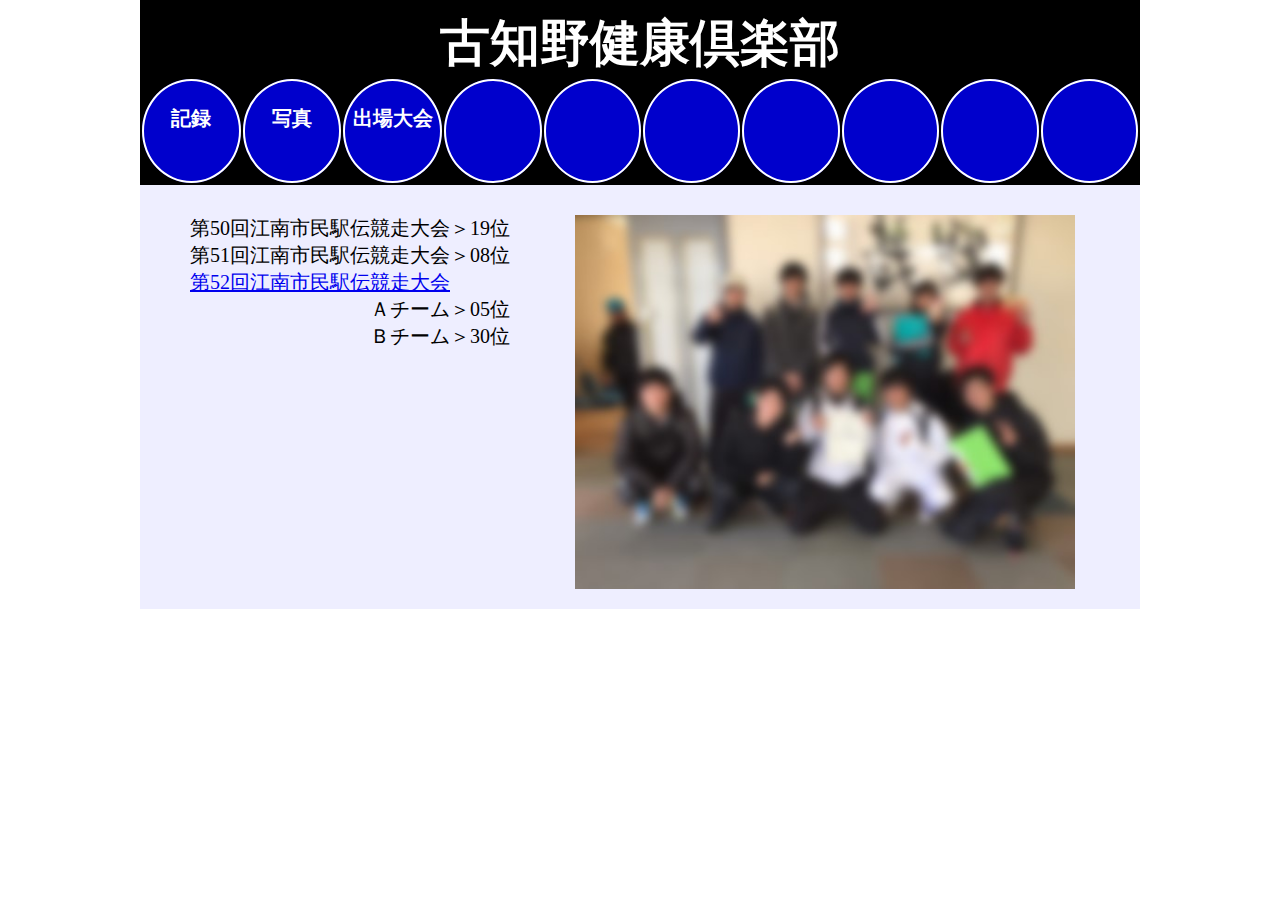
<file: index.html>
?<!DOCTYPE html PUBLIC "-//W3C//DTD HTML 4.01 Transitional//EN" "http://www.w3.org/TR/html4/loose.dtd">
<html>
<head>
<meta http-equiv="Content-Type" content="text/html; charset=UTF-8">
<meta http-equiv="refresh" content="0; URL='home.html'" />
<title>古知野健康倶楽部</title>
<meta name="google-site-verification" content="jjVCQ0SlR6T4c2Mgrg3g31JOoj5oxeuY2oLSlJ0xcWM" />
<meta name="msvalidate.01" content="3CADB7AC3EB75EEFDEF2F3A224A1BB9D" />
</head>
<body>
自動でページを移動します。
移動しない場合は下記のボタンを押してください。

<form action="home.html" method="post">
<input type="submit" value="古知野健康倶楽部 ホームへ">
</form>

</body>
</html>
</file>
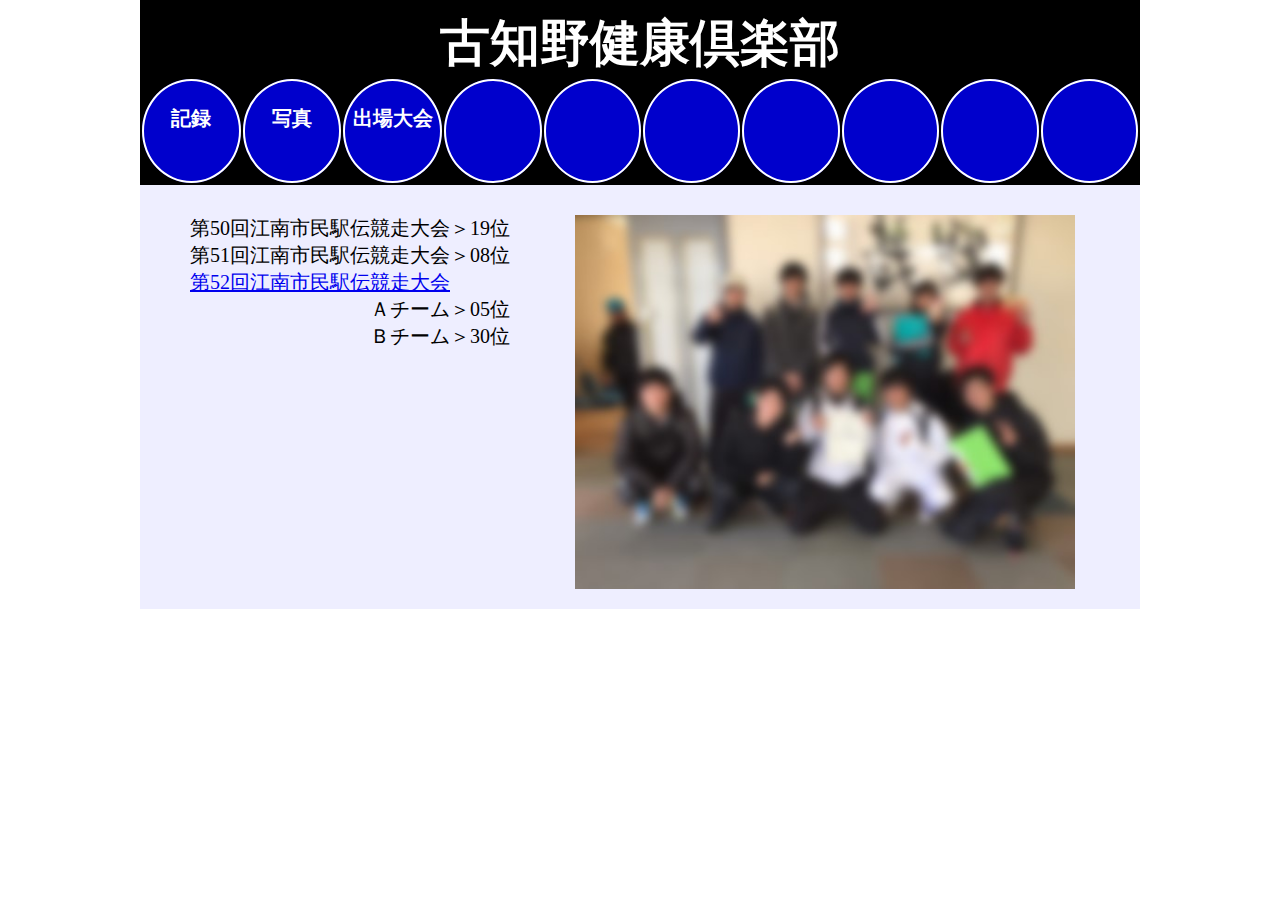
<file: home.html>
﻿<!DOCTYPE html PUBLIC "-//W3C//DTD HTML 4.01 Transitional//EN" "http://www.w3.org/TR/html4/loose.dtd">
<html lang="ja">
<head>
<meta http-equiv="Content-Type" content="text/html; charset=UTF-8">
<link rel="stylesheet" type="text/css" href="style_home.css" >
<title>古知野健康倶楽部</title>
</head>
<body>
<div id="all">
<h1 id="header">古知野健康倶楽部</h1>
<table id="navi"><tr>
<td><a href=result.html><br>記録</a></td>
<td><a href=photo.html><br>写真</a></td>
<td><a href=history.htm target="_blank"><br>出場大会</a></td>
<td><a href=home.html></a></td>
<td><a href=home.html></a></td>
<td><a href=home.html></a></td>
<td><a href=home.html></a></td>
<td><a href=home.html></a></td>
<td><a href=home.html></a></td>
<td><a href=home.html></a></td>
</tr></table>
<div id="side_bar">
第50回江南市民駅伝競走大会＞19位<br>
第51回江南市民駅伝競走大会＞08位<br>
<a href="52_result.pdf" target="_blank">第52回江南市民駅伝競走大会</a><br>
　　　　　　　　　Ａチーム＞05位<br>
　　　　　　　　　Ｂチーム＞30位<br>
</div>
<a href="20180211_shimin.jpg" target="_blank"><img src="20180211_shimin.jpg" alt="2018年2月11日江南市民駅伝競走大会"></a>
</div>
</body>
</html>
</file>
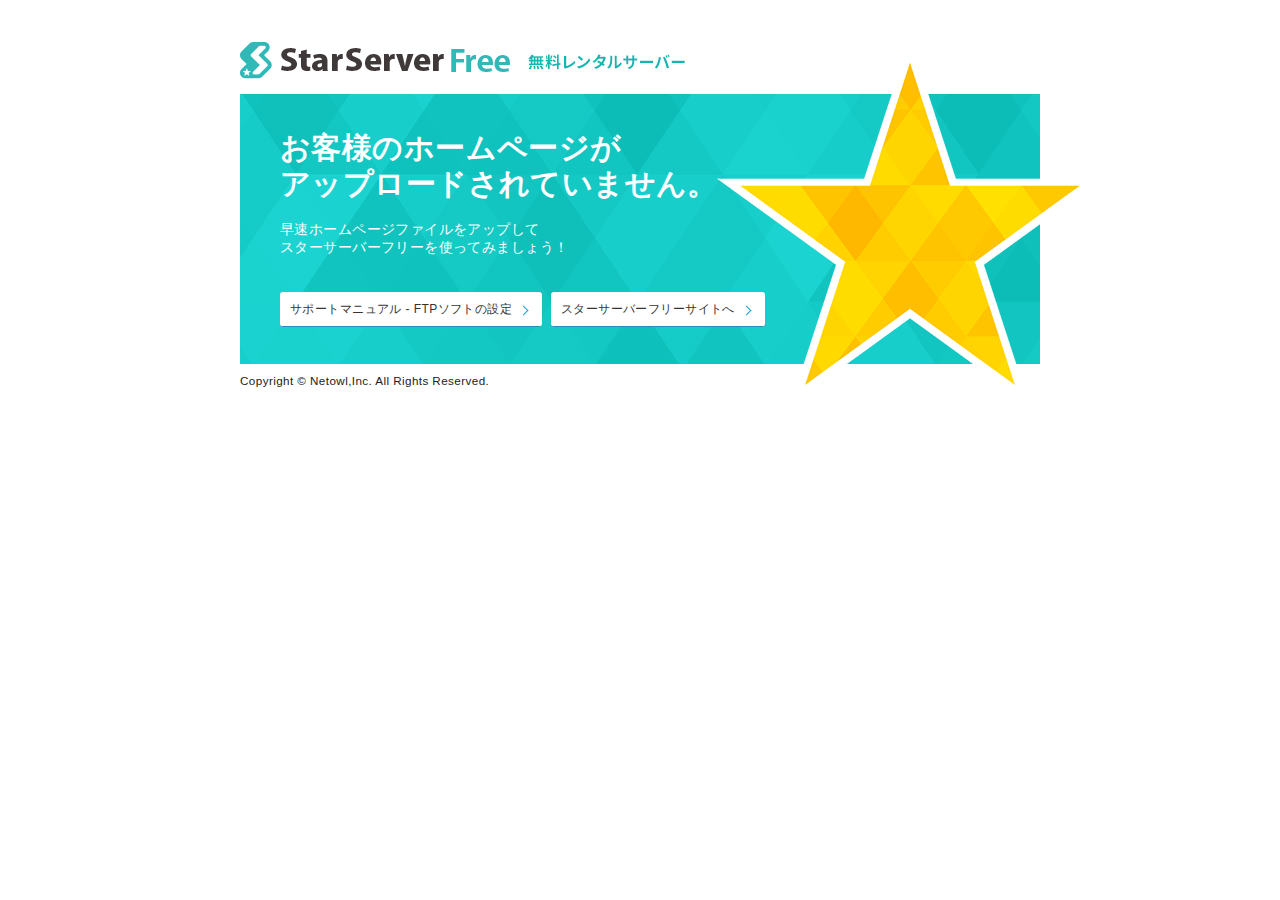
<file: index2.html>
<!DOCTYPE html PUBLIC "-//W3C//DTD XHTML 1.0 Strict//EN" "http://www.w3.org/TR/xhtml1/DTD/xhtml1-strict.dtd">
<html xmlns="http://www.w3.org/1999/xhtml" xml:lang="ja" lang="ja">
<head>
<meta http-equiv="Content-Type" content="text/html; charset=EUC-JP" />
<meta http-equiv="Pragma" content="no-cache">
<meta http-equiv="cache-control" content="no-cache">
<meta http-equiv="expires" content="0">

<meta http-equiv="Content-Style-Type" content="text/css" />
<meta http-equiv="Content-Script-Type" content="text/javascript" />
<meta name="copyright" content="Copyright Netowl Corporation" />
<meta name="robots" content="INDEX,FOLLOW" />
<title>�����������С��ե꡼ �����С��ǥե���ȥڡ���</title>
<style type="text/css">

body {
    margin: 0;
    padding: 0;
    background: #fff;
    color: #222;
    font: 14px/1.6 Verdana, "�ҥ饮�γѥ� ProN W3", "Hiragino Kaku Gothic ProN", "�ᥤ�ꥪ", Meiryo, "�⥴���å�", YuGothic, sans-serif;
    letter-spacing: .03em;
    word-wrap: break-word;
}

.container {
    width: 100%;
    min-width: 800px;
    margin: 40px 0 0;
    background: url(default_page.png) 50% 0 no-repeat;
}

.holder {
    position: relative;
    width: 800px;
    height: 420px;
    margin: 0 auto;
}

.ttl {
    position: absolute;
    top: 90px;
    left: 40px;
    margin: 0;
    padding: 0;
    color: #fff;
    font-size: 30px;
    line-height: 1.2;
}

.msg {
    position: absolute;
    top: 180px;
    left: 40px;
    margin: 0;
    padding: 0;
    color: #fff;
    line-height: 1.3;
}

.links {
    position: absolute;
    top: 260px;
    left: 40px;
    margin: 0;
    padding: 0;
    list-style: none;
    font-size: 12px;
}

.links_item {
    display: inline-block;
    margin: 0 5px 0 0;
}

.links_item_label {
    position: relative;
    background: #fff;
    padding: 10px 30px 10px 10px;
    border-bottom: 1px solid #2292bc;
    border-radius: 3px;
    color: #333;
    text-decoration: none;
}
.links_item_label:hover {
    position: relative;
    top: 1px;
    margin-top: 1px;
    background: #eaf6fc;
    border-bottom: none;
}
.links_item_label:after {
    content: '';
    position: absolute;
    top: 15px;
    right: 15px;
    display: block;
    width: 6px;
    height: 6px;
    border-bottom: 1px solid #209dd9;
    border-right: 1px solid #209dd9;
    -webkit-transform: rotate(-45deg);
    -moz-transform: rotate(-45deg);
    -ms-transform: rotate(-45deg);
    -o-transform: rotate(-45deg);
    transform: rotate(-45deg);
}

.copyright {
    position: absolute;
    top: 315px;
    left: 0;
}

</style>
</head>

<body>

<div class="container">
    <div class="holder">

        <h1 class="ttl">�����ͤΥۡ���ڡ�����<br />���åץ����ɤ���Ƥ��ޤ���</h1>
        <p class="msg">��®�ۡ���ڡ����ե�����򥢥åפ���<br />�����������С��ե꡼��ȤäƤߤޤ��礦��</p>
        <ul class="links">
            <li class="links_item"><a class="links_item_label" href="https://www.star.ne.jp/free/manual/homepage_ftp_1.php">���ݡ��ȥޥ˥奢�� - FTP���եȤ�����</a></li>
            <li class="links_item"><a class="links_item_label" href="https://www.star.ne.jp/free/">�����������С��ե꡼�����Ȥ�</a></li>
        </ul>
        
        <p class="copyright"><small>Copyright &copy; Netowl,Inc. All Rights Reserved.</small></p>
        
    </div>
</div>

</body>
</html>
</file>
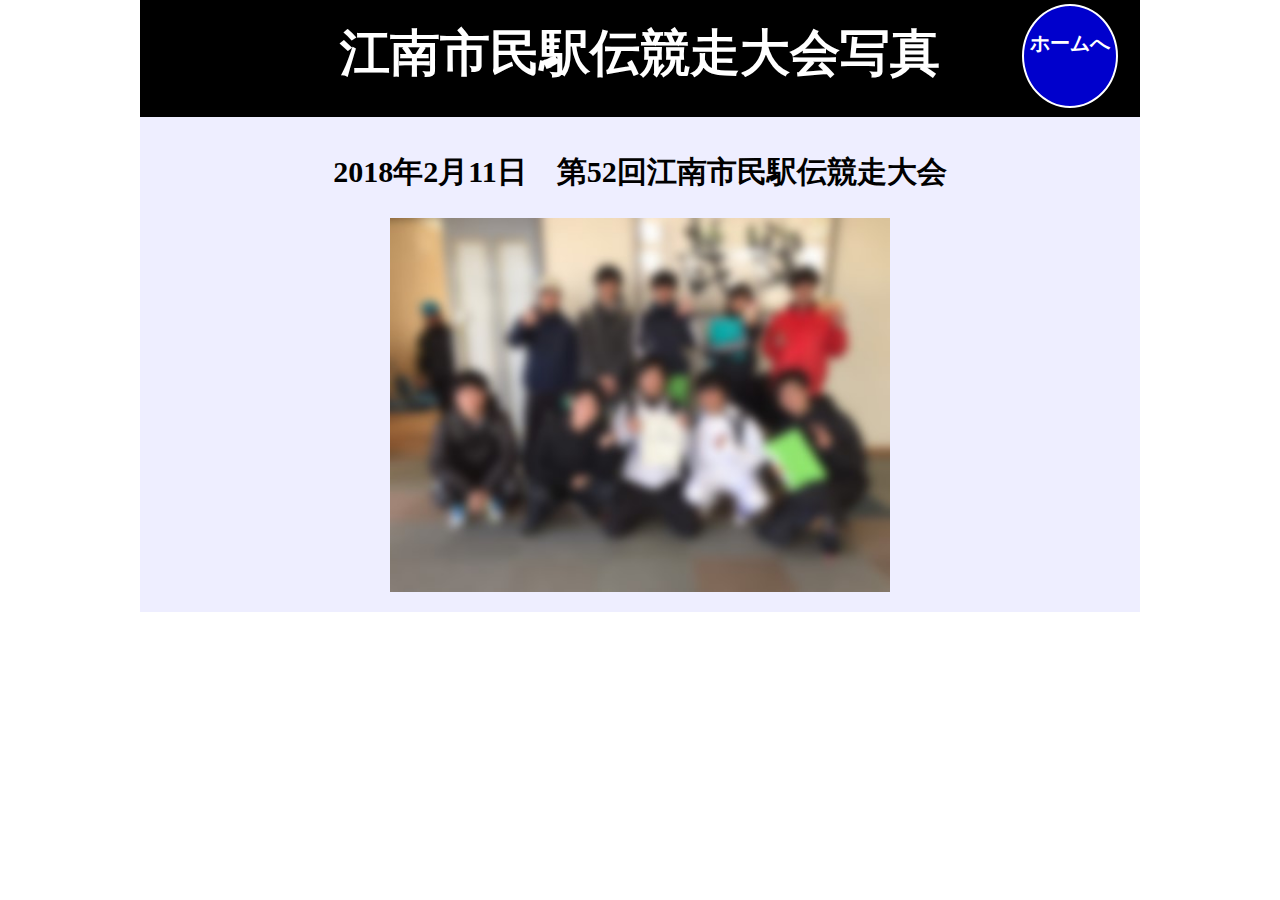
<file: photo.html>
﻿<!DOCTYPE html PUBLIC "-//W3C//DTD HTML 4.01 Transitional//EN" "http://www.w3.org/TR/html4/loose.dtd">
<html lang="ja">
<head>
<meta http-equiv="Content-Type" content="text/html; charset=UTF-8">
<link rel="stylesheet" type="text/css" href="style_result.css" >
<title>江南市民駅伝競走大会結果</title>
</head>
<body>
<div id="all">
<h1 id="header">江南市民駅伝競走大会写真</h1>
<table id="navi"><tr>
<td><a href=home.html><br>ホームへ</a></td>
</tr></table>
<h2>2018年2月11日　第52回江南市民駅伝競走大会</h2>
<a href="20180211_shimin.jpg" target="_blank">
<img src="20180211_shimin.jpg" alt="2018年2月11日江南市民駅伝競走大会">
</a>
</div>
</body>
</html>
</file>
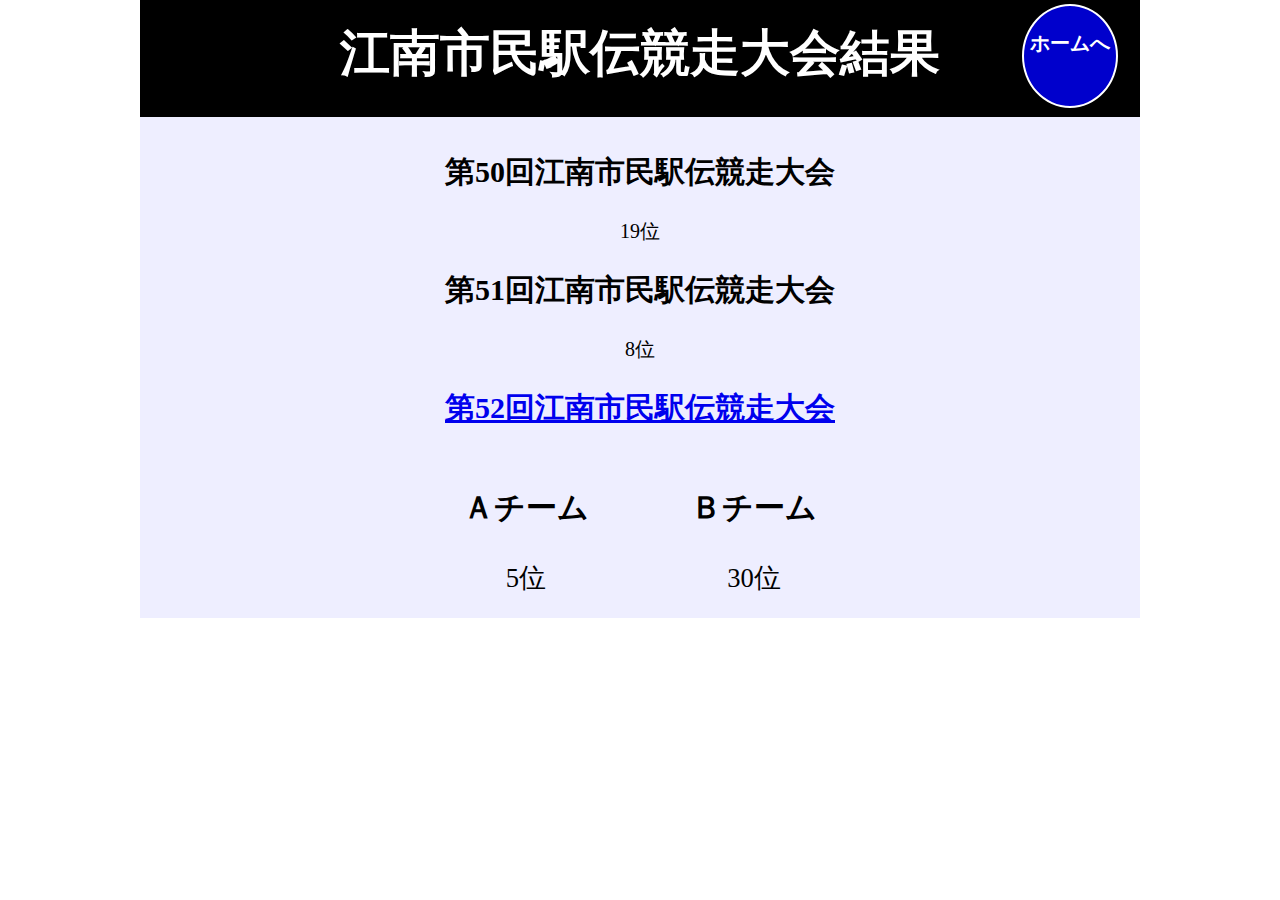
<file: result.html>
﻿<!DOCTYPE html PUBLIC "-//W3C//DTD HTML 4.01 Transitional//EN" "http://www.w3.org/TR/html4/loose.dtd">
<html lang="ja">
<head>
<meta http-equiv="Content-Type" content="text/html; charset=UTF-8">
<link rel="stylesheet" type="text/css" href="style_result.css" >
<title>江南市民駅伝競走大会結果</title>
</head>
<body>
<div id="all">
<h1 id="header">江南市民駅伝競走大会結果</h1>
<table id="navi"><tr>
<td><a href=home.html><br>ホームへ</a></td>
</tr></table>
<h2>第50回江南市民駅伝競走大会</h2>
19位<br>
<h2>第51回江南市民駅伝競走大会</h2>
8位<br>
<h2><a href="52_result.pdf" target="_blank">第52回江南市民駅伝競走大会</a></h2>
<table><tr><td>
<h3>Ａチーム</h3>
5位
</td><td>
<h3>Ｂチーム</h3>
30位
</td></tr></table>
</div>
</body>
</html>
</file>
<file: style_home.css>
﻿body{
	width: 1000px;
	text-align: center;
	margin: auto;
	padding: 0px;
	font-size: 20px;
	font-family: "MS明朝","游明朝Midium","游明朝",serif;
}
#all{
	background: #eef;
	padding-bottom: 20px;
}
#header{
	background: #000;
	color: #ffffff;
	text-align: center;
	font-size: 50px;
	font-family: "メイリオ","游ゴシックMidium","游ゴシック",sans-serif;
	padding-top: 20px;
	margin-top: -10px;
	margin-bottom: 0px;
}
#navi{
	height: 100px;
	width: 1000px;
	background: #000;
	margin-bottom: 30px;
}
#navi tr, td{
	width: 98px;
	height: 98px;
	margin: 0px;
	background: #00c;
	border: solid 2px #fff;
	border-radius: 50%;
	font-weight: 600;
	font-size: 20px;
	font-family: "メイリオ","游ゴシックMidium","游ゴシック",sans-serif;
}
#navi a:link{
	color: #fff;
}
#navi a:visited{
	color: #fff;
}
#navi a:hover{
	color: #00c;
	background: #fff;
}
#navi a:active{
	color: #000;
	background: #fff;
}
#navi a{
	display:inline-block;
	width:100%;
	height:100%;
	border-radius: 50%;
	text-decoration: none;
}
#side_bar{
	text-align: left;
	float: left;
	padding-left: 5%;
	padding-right: 0;
}
img{
	width: 50%;
}
</file>
<file: style_result.css>
﻿body{
	width: 1000px;
	text-align: center;
	margin: auto;
	padding: 0px;
	font-size: 20px;
	font-family: "MS明朝","游明朝Midium","游明朝",serif;
}
#all{
	background: #eef;
	padding-bottom: 20px;
}
#header{
	background: #000;
	color: #ffffff;
	text-align: center;
	font-size: 50px;
	font-family: "メイリオ","游ゴシックMidium","游ゴシック",sans-serif;
	padding: 30px 0px;
	margin-top: -10px;
	margin-bottom: 35px;
}
#navi{
	float: right;
	height: 100px;
	width: 100px;
	margin: -150px 20px 0px 0px;
}
#navi td{
	width: 98px;
	height: 98px;
	margin: 0px;
	background: #00c;
	border: solid 2px #fff;
	border-radius: 50%;
	font-weight: 600;
	font-size: 20px;
	font-family: "メイリオ","游ゴシックMidium","游ゴシック",sans-serif;
}
#navi a:link{
	color: #fff;
}
#navi a:visited{
	color: #fff;
}
#navi a:hover{
	color: #00c;
	background: #fff;
}
#navi a:active{
	color: #000;
	background: #fff;
}
#navi a{
	display:inline-block;
	width:100%;
	height:100%;
	border-radius: 50%;
	text-decoration: none;
}
#side_bar{
	text-align: left;
	float: left;
	padding-left: 5%;
	padding-right: 0;
}
img{
	width: 50%;
}
table{
	margin: auto;
}
td:not(#navi td){
	padding: 0px 50px;
}
td:not(#navi td), tr:not(#navi td), table:not(#navi td){
	font-size: 110%;
}
</file>
